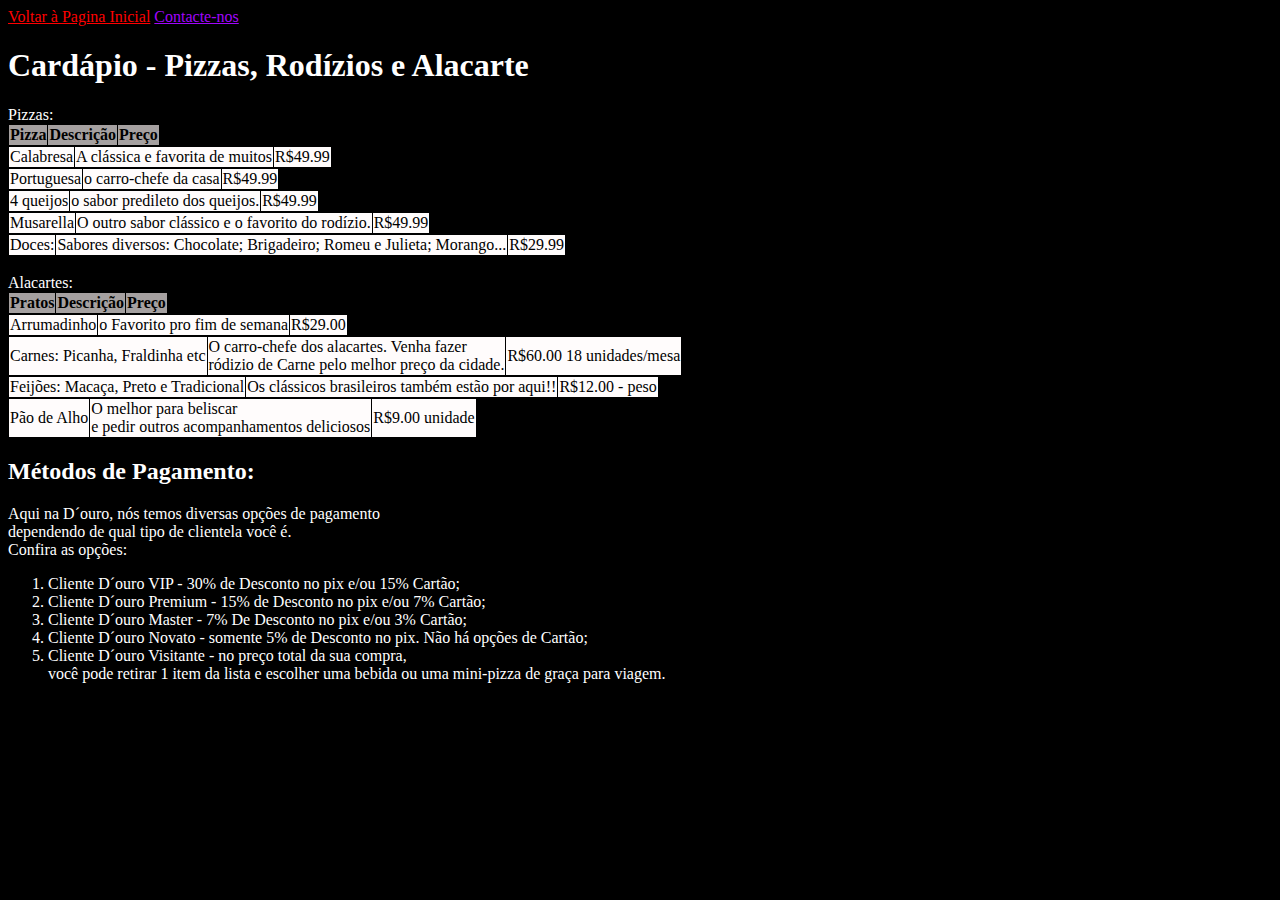
<file: público/Cardápio - Pizzas e Alacarte.html>
<!DOCTYPE html>
<html lang="PT-BR">
<head>
<style>

    body{background-color: rgb(0, 0, 0); color: rgb(255, 255, 255);}
    h1{color: rgb(255, 255, 255);}
    table, th,td{color: rgb(0, 0, 0); background-color:rgb(255, 252, 252); border: 1px solid black;
        border-collapse: collapse;}
    a[href="./index-Page Principal.html"]:link{
    color: rgb(255, 0, 0);}
    a[href="./index-Page Principal.html"]:visited{
    color: rgb(255, 0, 0);}
    a[href="./Contatos.html"]:link{
    color: rgb(161, 6, 252);}
    a[href="./Contatos.html"]:visited{
    color: rgb(157, 5, 245);}

</style>
    <meta charset="UTF-8">
    <link rel="styleheet" href="../assets/styles pizzaria.css">
    <title>Cardápio - Pizzas, Rodízios e Alacartes</title>
</head>
<body>
    <a href="./index-Page Principal.html" alt="Voltar">Voltar à Pagina Inicial</a>
      <a href="./Contatos.html" alt="Contato">Contacte-nos</a>
      
    <h1>Cardápio - Pizzas, Rodízios e Alacarte</h1>

    <main>

        <table>
        <style>
        th{background-color: rgb(165, 160, 160);}
        </style>
            <tr rowspan="3">Pizzas:</tr> <br>
                <th rowspan="3">Pizza</th>
                <th rowspan="6">Descrição</th>
                <th colspan="3">Preço</th>

        <table>
            <td>Calabresa</td>
            <td>A clássica e favorita de muitos</td>
            <td>R$49.99</td>
        </table>
         <table>
            <td>Portuguesa</td>
            <td>o carro-chefe da casa</td>
            <td>R$49.99</td>
        </table>
         <table>
            <td>4 queijos</td>
            <td>o sabor predileto dos queijos.</td>
            <td>R$49.99</td>
        </table>
         <table>
            <td>Musarella</td>
            <td>O outro sabor clássico e o favorito do rodízio.</td>
            <td>R$49.99</td>
        </table>
        <table>
            <td>Doces:</td>
            <td rowspan="6">Sabores diversos: Chocolate; Brigadeiro; Romeu e Julieta; Morango...</td>
            <td>R$29.99</td>
        </table>

    </main>

<br>

<main>
       <table>
            <tr colspan="3">Alacartes:</tr>
            <th>Pratos</th>
            <th>Descrição</th>
            <th>Preço</th>
        </table>
</main>
        </table>
        <table>
            <td>Arrumadinho</td>
            <td>o Favorito pro fim de semana</td>
            <td>R$29.00</td>
        </table>
         <table>
            <td>Carnes: Picanha, Fraldinha etc</td>
            <td>O carro-chefe dos alacartes. Venha fazer <br>
            ródizio de Carne pelo melhor preço da cidade.</td>
            <td>R$60.00 18 unidades/mesa</td>
        </table>
        <table>
            <td>Feijões: Macaça, Preto e Tradicional</td>
            <td>Os clássicos brasileiros também estão por aqui!!</td>
            <td>R$12.00 - peso</td>
        </table>
        <table>
            <td>Pão de Alho</td>
            <td>O melhor para beliscar <br>
                e pedir outros acompanhamentos deliciosos</td>
                <td>R$9.00 unidade</td>
        </table>
        <h2>Métodos de Pagamento:</h2>
        <p>Aqui na D´ouro, nós temos diversas opções de pagamento <br>
           dependendo de qual tipo de clientela você é. <br>
           Confira as opções:</p> <!--Lista 2 - Ordenada (Ranks de Clientela e formas de Pagamento)-->
           <ol>
            <li>Cliente D´ouro VIP - 30% de Desconto no pix e/ou 15% Cartão;</li>
            <li>Cliente D´ouro Premium - 15% de Desconto no pix e/ou 7% Cartão;</li>
            <li>Cliente D´ouro Master - 7% De Desconto no pix e/ou 3% Cartão;</li>
            <li>Cliente D´ouro Novato - somente 5% de Desconto no pix. Não há opções de Cartão;</li>
            <li>Cliente D´ouro Visitante - no preço total da sua compra, <br>
                você pode retirar 1 item da lista e escolher uma bebida ou uma mini-pizza de graça para viagem.</li>
           </ol>
    </main>
    
</body>
</html>
</file>
<file: assets/styles pizzaria.css>
img{width:80px}
main{margin-top: 10%;}

PAGE PRINCIPAL --

body{background-color: rgb(0, 0, 0); color: white;}
    h1{color:rgb(255, 0, 0);}
    h2{color: rgb(255, 253, 253); font-size: medium;}
    h4{color:rgb(255, 0, 0)}
    a[href="./Cardápio - Pizzas e Alacarte.html"]:link{
    color: rgb(255, 0, 0);}
    a[href="./Contatos.html"]:link{
    color: rgb(255, 2, 2);}
    a[href="./Cardápio - Pizzas e Alacarte.html"]:visited{
    color: rgb(155, 2, 243);}
    a[href="./Contatos.html"]:visited{
    color: rgb(160, 5, 250);}
    
CARDÁPIO:PIZZAS E ALACARTE --


    body{background-color: rgb(0, 0, 0); color: rgb(0, 0, 0);}
    h1{color: rgb(255, 255, 255);}
    table, th,td{color: rgb(0, 0, 0); background-color:rgb(247, 247, 247); border: 1px solid black;border-collapse: collapse;}
    a[href="./index-Page Principal.html"]:link{
    color: rgb(255, 0, 0);}
    a[href="./index-Page Principal.html"]:visited{
    color: rgb(255, 0, 0);}
    a[href="./Contatos.html"]:link{
    color: rgb(161, 6, 252);}
    a[href="./Contatos.html"]:visited{
    color: rgb(157, 5, 245);}

MEIOS DE CONTATO --

body{background-color: rgb(12, 10, 10); color: rgb(255, 255, 255);}
    h1{color: rgb(255, 0, 0);}
    h2{color: rgb(12, 177, 12); font-size: medium;}
    h3{color: rgb(243, 239, 25); font-size: smaller;}
    a[href="./index-Page Principal.html"]:link{
    color: rgb(255, 0, 0);}
    a[href="./index-Page Principal.html"]:visited{
    color: rgb(247, 12, 12);}
    a[href="https://www.instagram.com/brazzettuscaxanga/"]:link{
    color: rgb(250, 123, 4);}
    a[href="https://www.instagram.com/brazzettuscaxanga/"]:visited{
    color: rgb(255, 123, 0);}
    a[href="https://linktr.ee/brazzettuscaxanga_"]:link{
    color: rgb(239, 255, 9);}
    a[href="https://linktr.ee/brazzettuscaxanga_"]:visited{
    color: rgb(239, 255, 9);}
    a[href="./Cardápio - Pizzas e Alacarte.html"]:link{
    color: rgb(162, 0, 255);}
    a[href="./Cardápio - Pizzas e Alacarte.html"]:visited{
    color: rgb(152, 2, 240);}
</file>
